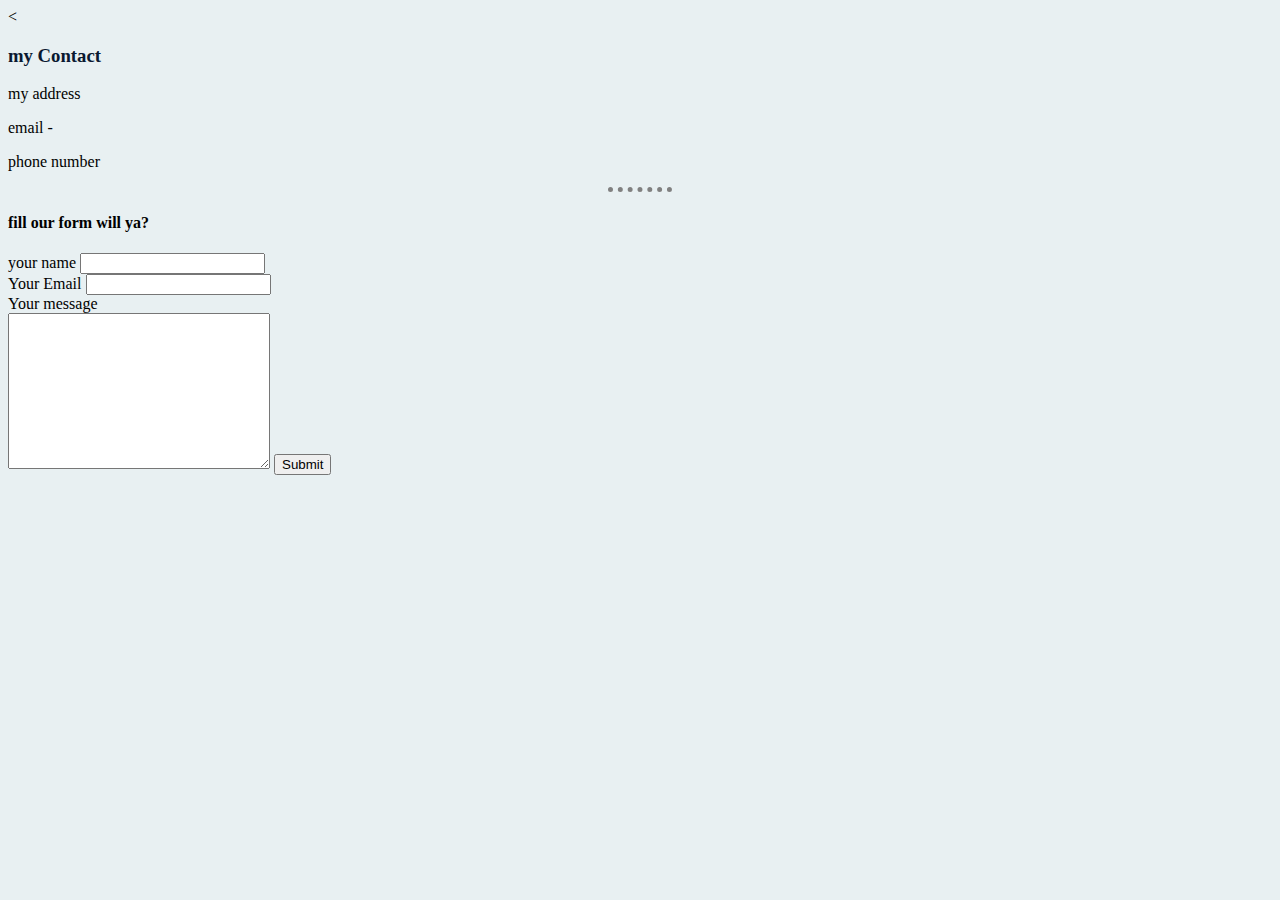
<file: contact.html>
<<!DOCTYPE html>
<html lang="en" dir="ltr">
  <head>
    <meta charset="utf-8">
    <title>Contact</title>
    <link rel="stylesheet" href="css/style.css">
  </head>
  <body>
    <h3>my Contact</h3>
    <p>my address</p>
    <p>email - </p>
    <p>phone number</p>
    <hr>
    <h4>fill our form will ya?</h4>
    <form action="mailto:vyommehta1972gmail.com" method="post" enctype="">

    <label for="">your name</label>
    <input type="text" name="your name" value=""><br>
    <label for="">Your Email </label>
    <input type="email" name=" your name" value=""> <br>

  <label for="">Your message</label><br>
  <textarea name="name" rows="10" cols="30"></textarea>
  <input type="submit" name="">
    </form>
  </body>
</html>
</file>
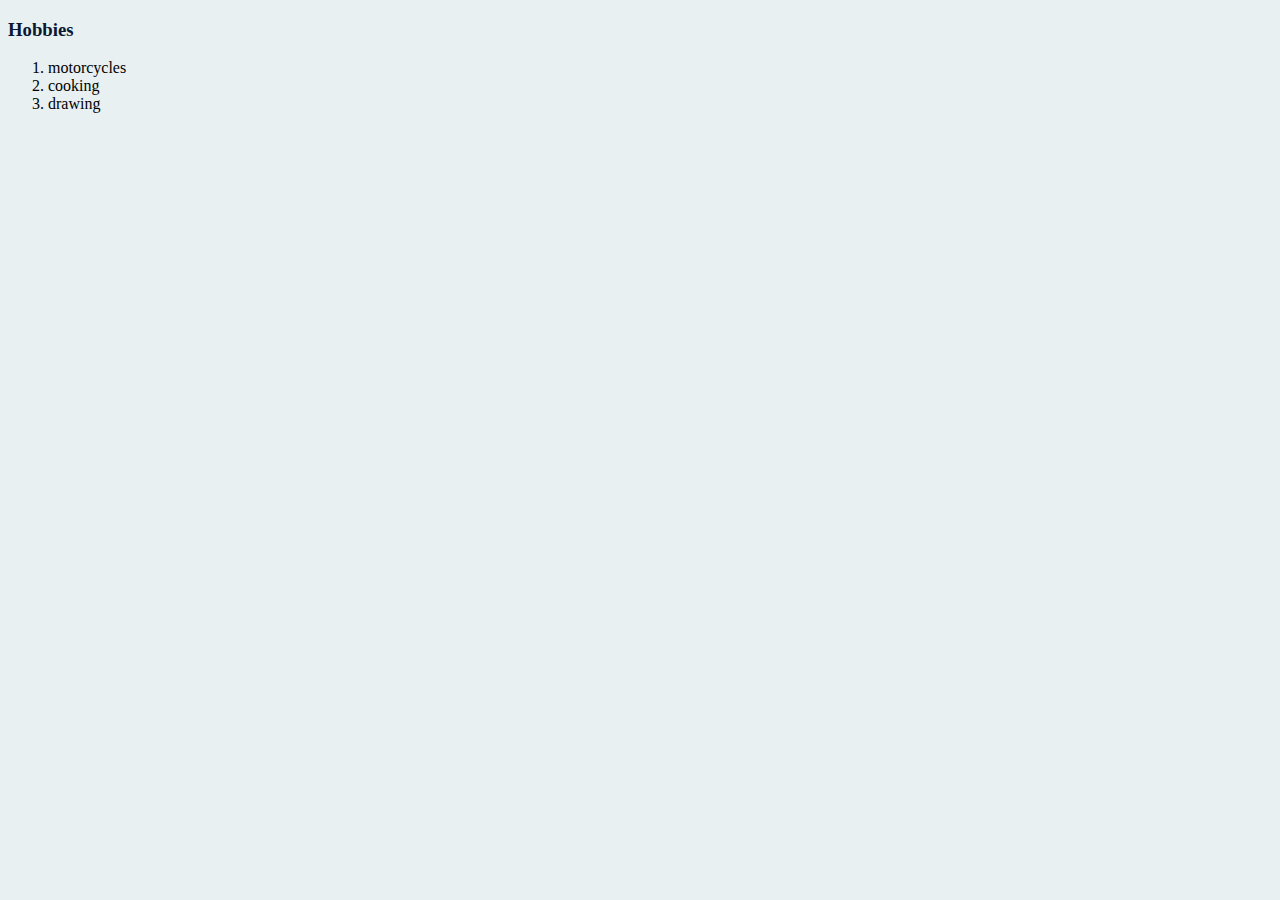
<file: hobbies.html>
<!DOCTYPE html>
<html lang="en" dir="ltr">
  <head>
    <meta charset="utf-8">
    <title>my Hobbies</title>
    <link rel="stylesheet" href="css/style.css">
  </head>
  <body>
    <h3>Hobbies</h3><ol>
    <li>motorcycles</li>
    <li>cooking</li>
    <li>drawing</li>
  </ol>

  </body>
</html>
</file>
<file: css/style.css>
body {
  background-color: #E8F0F2;
}
 hr {

   border-style: none;
   border-top-style: dotted;
   border-color: grey;
   width: 5%;
   border-width: 5px;
 }
 img{
   height: 150px;
 }
h3 {
  color: #0A1931;
}
h1{
  color: #0A1931;
}
/************************** CLASSselectors**********************/
.circular{
  border-radius: 100%;
}
</file>
